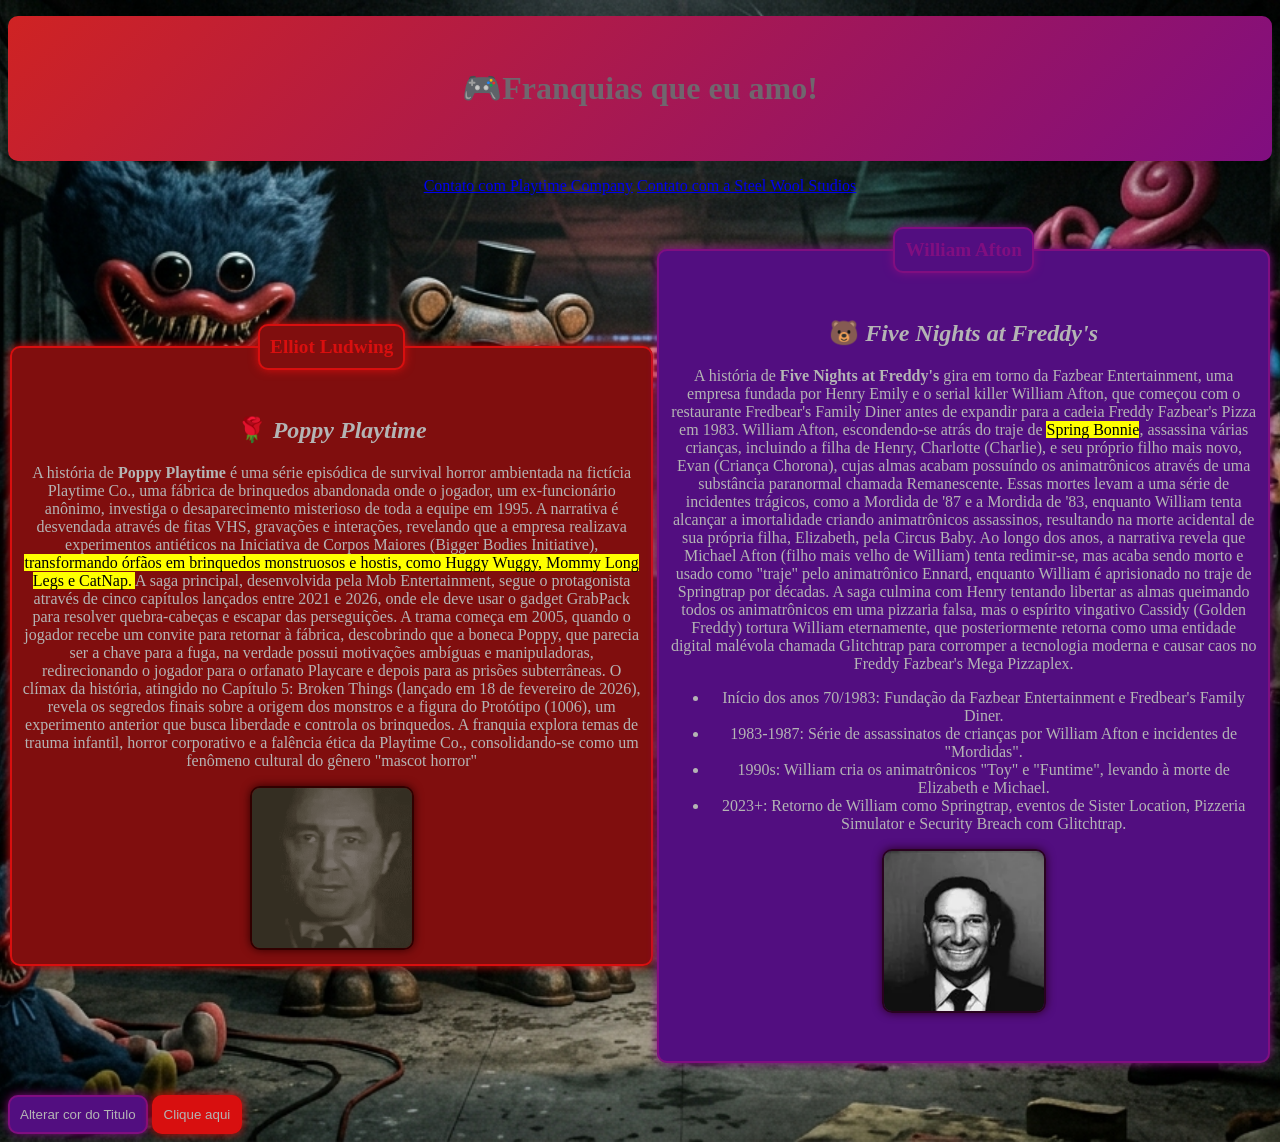
<file: index.html>
<!DOCTYPE html>
<html lang="pt-br">
<head>
    <meta charset="UTF-8">
    <meta name="viewport" content="width=device-width, initial-scale=1.0">
    <title>Poppy Playtime e Five Nights at Freddy's</title>
    <link rel="stylesheet" href="recuperacao.css">
    <link rel="stylesheet" href="https://cdnjs.cloudflare.com/ajax/libs/font-awesome/6.0.0-beta3/css/all.min.css">
    
</head>
  <script>
    src="recuperacao.js"
  </script>
<header id="header">
    <h1>🎮Franquias que eu amo!</h1>
</header>
    <div class="nav-container">
        <nav>
            <a href="https://poppy-playtime.fandom.com/wiki/Poppy_Playtime_(movie)" target="_blank">Contato com Playtime Company</a>
            <a href="https://steelwoolstudios.com/" target="_blank">Contato com a Steel Wool Studios</a>
           
        </nav>

    </div>
<body style="background-image: url('POPPY E FNAF.png'); background-size: cover; background-position: center; background-repeat: no-repeat;">
       <main>
     <div class="container">
        <div class="game">
            <fieldset class="fieldset-poppy">
            <h2> 🌹 <i>Poppy Playtime</i></h2>
            <p>A história de <strong>Poppy Playtime</strong> é uma série episódica de survival horror ambientada na fictícia Playtime Co., uma fábrica de brinquedos abandonada onde o jogador, um ex-funcionário anônimo, investiga o desaparecimento misterioso de toda a equipe em 1995.  A narrativa é desvendada através de fitas VHS, gravações e interações, revelando que a empresa realizava experimentos antiéticos na Iniciativa de Corpos Maiores (Bigger Bodies Initiative), <mark>transformando órfãos em brinquedos monstruosos e hostis, como Huggy Wuggy, Mommy Long Legs e CatNap. 
</mark>

            A saga principal, desenvolvida pela Mob Entertainment, segue o protagonista através de cinco capítulos lançados entre 2021 e 2026, onde ele deve usar o gadget GrabPack para resolver quebra-cabeças e escapar das perseguições.  A trama começa em 2005, quando o jogador recebe um convite para retornar à fábrica, descobrindo que a boneca Poppy, que parecia ser a chave para a fuga, na verdade possui motivações ambíguas e manipuladoras, redirecionando o jogador para o orfanato Playcare e depois para as prisões subterrâneas.

            O clímax da história, atingido no Capítulo 5: Broken Things (lançado em 18 de fevereiro de 2026), revela os segredos finais sobre a origem dos monstros e a figura do Protótipo (1006), um experimento anterior que busca liberdade e controla os brinquedos.  A franquia explora temas de trauma infantil, horror corporativo e a falência ética da Playtime Co., consolidando-se como um fenômeno cultural do gênero "mascot horror"
           
        </p> 
        <img class="img-poppy" src="Elliot.png" alt="Elliot Ludwing"><br>
        <legend class="legend-poppy">Elliot Ludwing</legend>


        </fieldset >

        </div>
        <div class="game">
            <fieldset class="fieldset-fnaf">
            <h2> 🐻 <i>Five Nights at Freddy's</i></h2>
            <p>A história de <strong>Five Nights at Freddy's</strong> gira em torno da Fazbear Entertainment, uma empresa fundada por Henry Emily e o serial killer William Afton, que começou com o restaurante Fredbear's Family Diner antes de expandir para a cadeia Freddy Fazbear's Pizza em 1983. 
             
             William Afton, escondendo-se atrás do traje de <mark>Spring Bonnie</mark>, assassina várias crianças, incluindo a filha de Henry, Charlotte (Charlie), e seu próprio filho mais novo, Evan (Criança Chorona), cujas almas acabam possuíndo os animatrônicos através de uma substância paranormal chamada Remanescente.  Essas mortes levam a uma série de incidentes trágicos, como a Mordida de '87 e a Mordida de '83, enquanto William tenta alcançar a imortalidade criando animatrônicos assassinos, resultando na morte acidental de sua própria filha, Elizabeth, pela Circus Baby. 

            Ao longo dos anos, a narrativa revela que Michael Afton (filho mais velho de William) tenta redimir-se, mas acaba sendo morto e usado como "traje" pelo animatrônico Ennard, enquanto William é aprisionado no traje de Springtrap por décadas.  A saga culmina com Henry tentando libertar as almas queimando todos os animatrônicos em uma pizzaria falsa, mas o espírito vingativo Cassidy (Golden Freddy) tortura William eternamente, que posteriormente retorna como uma entidade digital malévola chamada Glitchtrap para corromper a tecnologia moderna e causar caos no Freddy Fazbear's Mega Pizzaplex.
           
          <ul>
            <li>Início dos anos 70/1983: Fundação da Fazbear Entertainment e Fredbear's Family Diner.</li>
            <li>1983-1987: Série de assassinatos de crianças por William Afton e incidentes de "Mordidas".</li>
            <li>1990s: William cria os animatrônicos "Toy" e "Funtime", levando à morte de Elizabeth e Michael.</li>
            <li>2023+: Retorno de William como Springtrap, eventos de Sister Location, Pizzeria Simulator e Security Breach com Glitchtrap.</li>

          </ul>
          <img class="img-fnaf" src="William Afton.png" alt="William Afton">
        </p> <br>
        <legend class="legend-fnaf">William Afton</legend>
        </div>
     </div>
     </fieldset>
     </main>
  <button id="btn-titulo">Alterar cor do Titulo</button>
   <button id="btn-botao" onclick="alert('Botão clicado!')">Clique aqui</button>
</body></html>
</file>
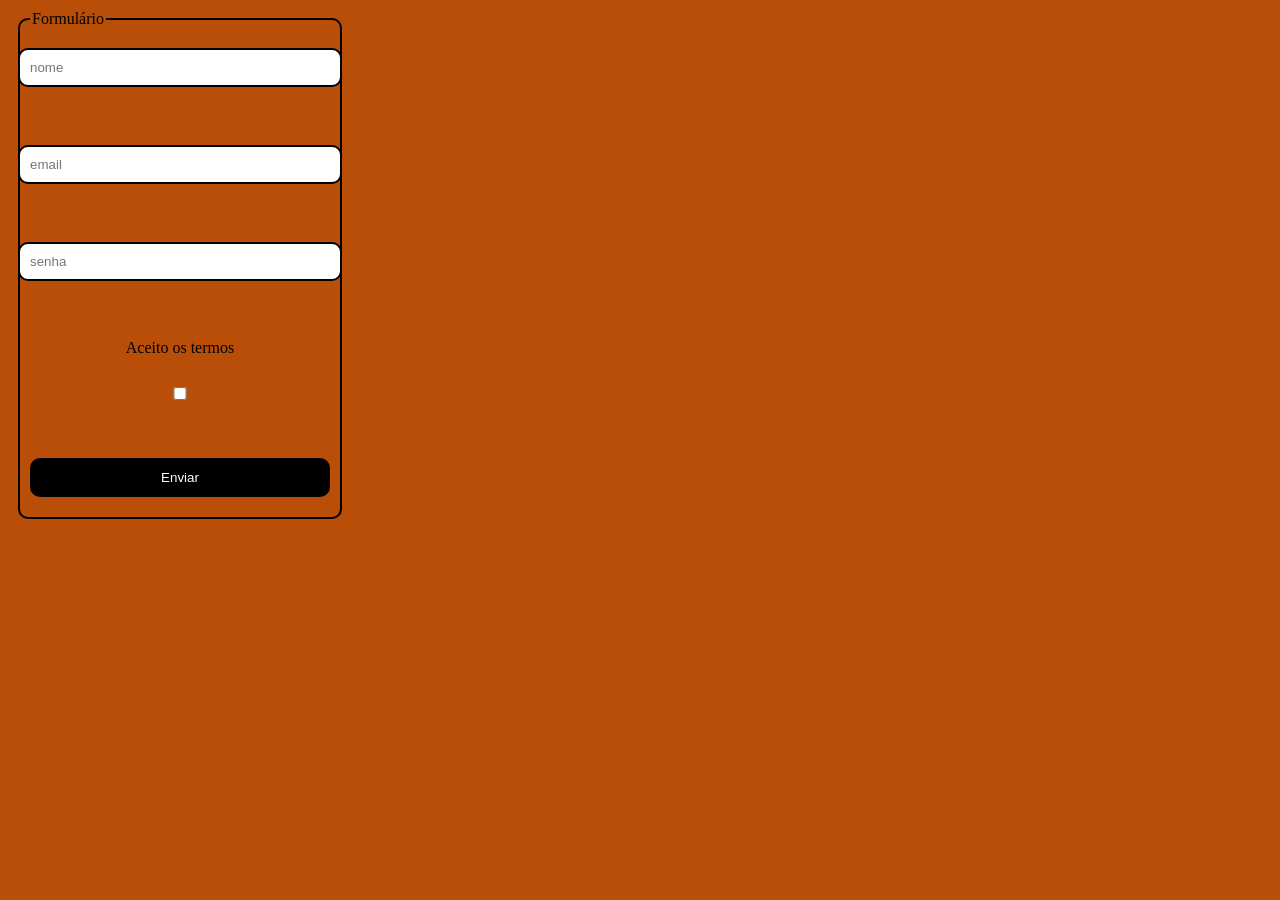
<file: formulario.html>
<!DOCTYPE html>
<html lang="pt-br">
<head>
    <meta charset="UTF-8">
    <meta name="viewport" content="width=device-width, initial-scale=1.0">
    <title>não sei</title>
    <link rel="stylesheet" href="formulario.css">
</head>
<body>
    <fieldset id="fieldset">
        <legend>Formulário</legend>
     <form id="form">
        <input type="text" placeholder="nome" required><br>
        <input type="email" placeholder="email" required><br>
        <input type="password" placeholder="senha" required><br>
        <label for="termos">Aceito os termos</label>
        <input type="checkbox" id="termos" name="termos" required><br>
        <input type="submit" value="Enviar">
     </form>
     </fieldset>
</body> 
</html>
</file>
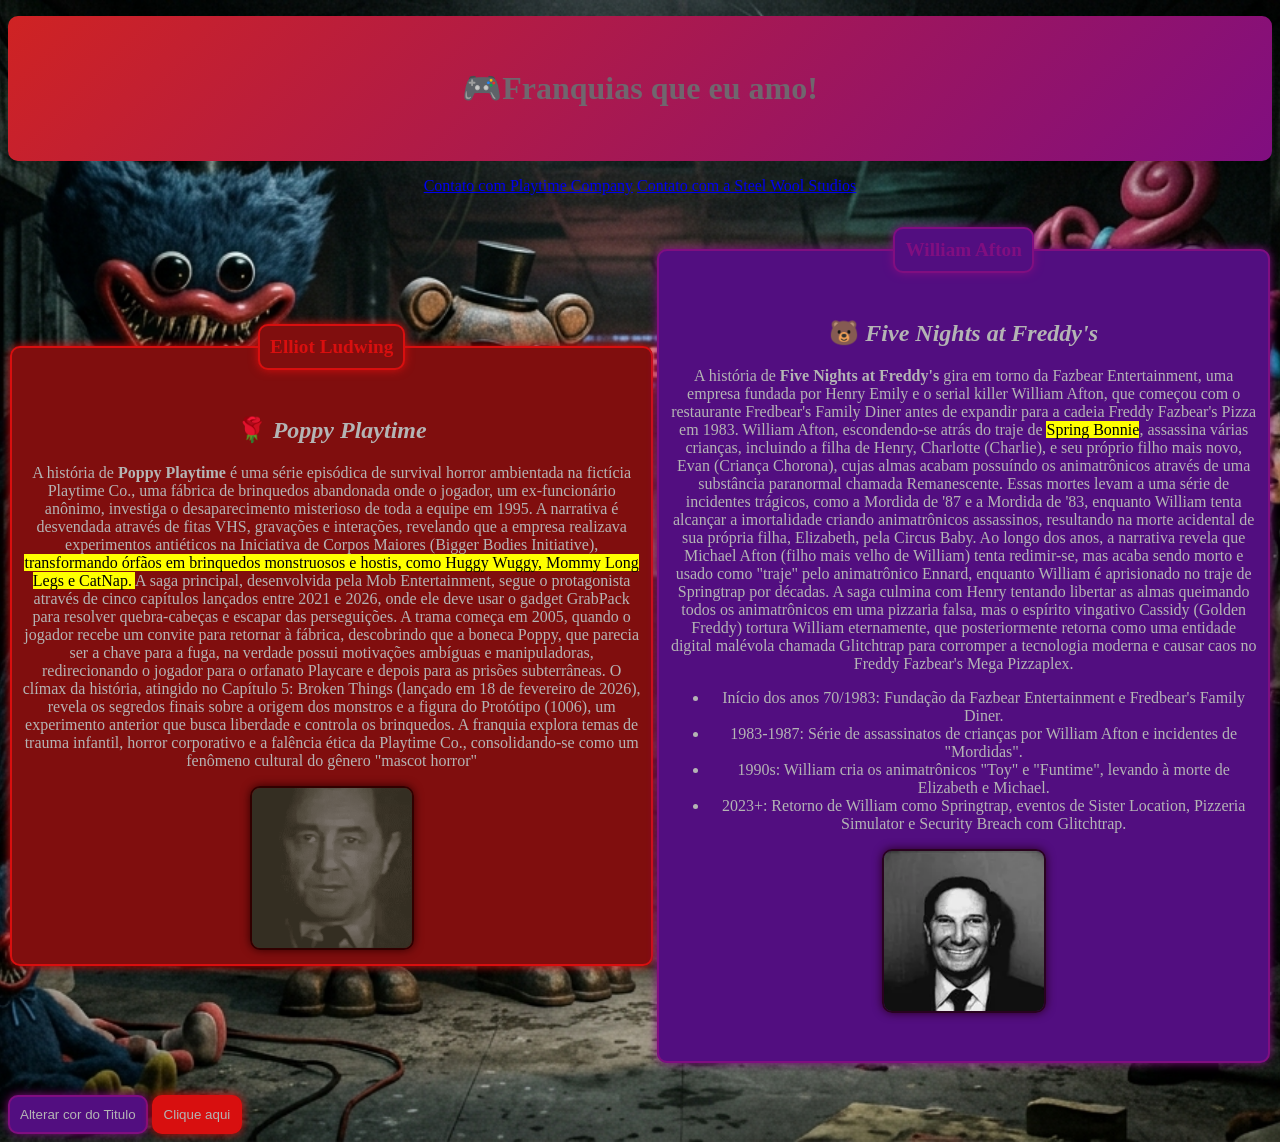
<file: recuperacao.html>
<!DOCTYPE html>
<html lang="pt-br">
<head>
    <meta charset="UTF-8">
    <meta name="viewport" content="width=device-width, initial-scale=1.0">
    <title>Poppy Playtime e Five Nights at Freddy's</title>
    <link rel="stylesheet" href="recuperacao.css">
    <link rel="stylesheet" href="https://cdnjs.cloudflare.com/ajax/libs/font-awesome/6.0.0-beta3/css/all.min.css">
    
</head>
  <script>
    src="recuperacao.js"
  </script>
<header id="header">
    <h1>🎮Franquias que eu amo!</h1>
</header>
    <div class="nav-container">
        <nav>
            <a href="https://poppy-playtime.fandom.com/wiki/Poppy_Playtime_(movie)" target="_blank">Contato com Playtime Company</a>
            <a href="https://steelwoolstudios.com/" target="_blank">Contato com a Steel Wool Studios</a>
           
        </nav>

    </div>
<body style="background-image: url('POPPY E FNAF.png'); background-size: cover; background-position: center; background-repeat: no-repeat;">
       <main>
     <div class="container">
        <div class="game">
            <fieldset class="fieldset-poppy">
            <h2> 🌹 <i>Poppy Playtime</i></h2>
            <p>A história de <strong>Poppy Playtime</strong> é uma série episódica de survival horror ambientada na fictícia Playtime Co., uma fábrica de brinquedos abandonada onde o jogador, um ex-funcionário anônimo, investiga o desaparecimento misterioso de toda a equipe em 1995.  A narrativa é desvendada através de fitas VHS, gravações e interações, revelando que a empresa realizava experimentos antiéticos na Iniciativa de Corpos Maiores (Bigger Bodies Initiative), <mark>transformando órfãos em brinquedos monstruosos e hostis, como Huggy Wuggy, Mommy Long Legs e CatNap. 
</mark>

            A saga principal, desenvolvida pela Mob Entertainment, segue o protagonista através de cinco capítulos lançados entre 2021 e 2026, onde ele deve usar o gadget GrabPack para resolver quebra-cabeças e escapar das perseguições.  A trama começa em 2005, quando o jogador recebe um convite para retornar à fábrica, descobrindo que a boneca Poppy, que parecia ser a chave para a fuga, na verdade possui motivações ambíguas e manipuladoras, redirecionando o jogador para o orfanato Playcare e depois para as prisões subterrâneas.

            O clímax da história, atingido no Capítulo 5: Broken Things (lançado em 18 de fevereiro de 2026), revela os segredos finais sobre a origem dos monstros e a figura do Protótipo (1006), um experimento anterior que busca liberdade e controla os brinquedos.  A franquia explora temas de trauma infantil, horror corporativo e a falência ética da Playtime Co., consolidando-se como um fenômeno cultural do gênero "mascot horror"
           
        </p> 
        <img class="img-poppy" src="Elliot.png" alt="Elliot Ludwing"><br>
        <legend class="legend-poppy">Elliot Ludwing</legend>


        </fieldset >

        </div>
        <div class="game">
            <fieldset class="fieldset-fnaf">
            <h2> 🐻 <i>Five Nights at Freddy's</i></h2>
            <p>A história de <strong>Five Nights at Freddy's</strong> gira em torno da Fazbear Entertainment, uma empresa fundada por Henry Emily e o serial killer William Afton, que começou com o restaurante Fredbear's Family Diner antes de expandir para a cadeia Freddy Fazbear's Pizza em 1983. 
             
             William Afton, escondendo-se atrás do traje de <mark>Spring Bonnie</mark>, assassina várias crianças, incluindo a filha de Henry, Charlotte (Charlie), e seu próprio filho mais novo, Evan (Criança Chorona), cujas almas acabam possuíndo os animatrônicos através de uma substância paranormal chamada Remanescente.  Essas mortes levam a uma série de incidentes trágicos, como a Mordida de '87 e a Mordida de '83, enquanto William tenta alcançar a imortalidade criando animatrônicos assassinos, resultando na morte acidental de sua própria filha, Elizabeth, pela Circus Baby. 

            Ao longo dos anos, a narrativa revela que Michael Afton (filho mais velho de William) tenta redimir-se, mas acaba sendo morto e usado como "traje" pelo animatrônico Ennard, enquanto William é aprisionado no traje de Springtrap por décadas.  A saga culmina com Henry tentando libertar as almas queimando todos os animatrônicos em uma pizzaria falsa, mas o espírito vingativo Cassidy (Golden Freddy) tortura William eternamente, que posteriormente retorna como uma entidade digital malévola chamada Glitchtrap para corromper a tecnologia moderna e causar caos no Freddy Fazbear's Mega Pizzaplex.
           
          <ul>
            <li>Início dos anos 70/1983: Fundação da Fazbear Entertainment e Fredbear's Family Diner.</li>
            <li>1983-1987: Série de assassinatos de crianças por William Afton e incidentes de "Mordidas".</li>
            <li>1990s: William cria os animatrônicos "Toy" e "Funtime", levando à morte de Elizabeth e Michael.</li>
            <li>2023+: Retorno de William como Springtrap, eventos de Sister Location, Pizzeria Simulator e Security Breach com Glitchtrap.</li>

          </ul>
          <img class="img-fnaf" src="William Afton.png" alt="William Afton">
        </p> <br>
        <legend class="legend-fnaf">William Afton</legend>
        </div>
     </div>
     </fieldset>
     </main>
  <button id="btn-titulo">Alterar cor do Titulo</button>
   <button id="btn-botao" onclick="alert('Botão clicado!')">Clique aqui</button>
</body></html>
</file>
<file: recuperacao.css>
#header {
    background-color: #520e80;
    color: #70666e;
    
    background: linear-gradient(135deg, #cf2323, #800e80);
    padding: 2rem;
    margin-top: 1rem;
    text-align: center;
    border-radius: 10px;
}

.container {
    display: flex;
    justify-content: center;
    align-items: center;
    height: 100vh;
    color: #fff;
}

.fieldset-poppy {
    background-color: #800e0e;
    color: #b4b4b4;
    padding: 10px;
    text-align: center;
    border-radius: 10px;
    border: 2px solid #d80f0f;
    box-shadow: 0 0 10px #d80f0f;
}

.fieldset-fnaf {
    background-color: #520e80;
    color: #b4b4b4;
    padding: 10px;
    text-align: center;
    border-radius: 10px;
    border: 2px solid #800e80;
    box-shadow: 0 0 10px #800e80;
}

.img-poppy {
    width: 10rem;
    height: 10rem;
    border-radius: 10px;
    border: 2px solid #300000;
    box-shadow: 0 0 10px #300000;
    cursor: pointer;
    
}

.img-fnaf {
    width: 10rem;
    height: 10rem;
    border-radius: 10px;
    border: 2px solid #29021f;
    box-shadow: 0 0 10px #29021f;
    cursor: pointer;
    
}
img:hover {
    transform: scale(1.1);
    transition: all 0.3s;
    box-shadow: 0 0 20px #29021f;

}

.nav-container {
    display: flex;
    justify-content: center;
    text-align: center; 
    margin-top: 1rem;
    
   
}

.legend-poppy {
    color: #d80f0f;
    font-size: 1.2rem;
    font-weight: bold;
    margin-top: 1rem;
    margin-bottom: 1rem;
    border: 2px solid #d80f0f;
    border-radius: 10px;
    padding: 10px;
    background-color: #800e0e;
    box-shadow: 0 0 10px #d80f0f;
    cursor: pointer;
    transition: all 0.3s;
}

.legend-fnaf {
    color: #800e80; 
    font-size: 1.2rem;
    font-weight: bold;
    margin-top: 1rem;
    margin-bottom: 1rem;
    border: 2px solid #800e80;
    border-radius: 10px;
    padding: 10px;
    background-color: #520e80;
    box-shadow: 0 0 10px #800e80;
    cursor: pointer;
    transition: all 0.3s;
}

.legend-poppy:hover {
    transform: scale(1.1);
    box-shadow: 0 0 20px #d80f0f;
}

.legend-fnaf:hover {
    transform: scale(1.1);
    box-shadow: 0 0 20px #800e80;
}

button {
    background-color: #520e80;
    color: #b4b4b4;
    padding: 10px;
    text-align: center;
    border-radius: 10px;
    border: 2px solid #800e80;
    box-shadow: 0 0 10px #800e80;
    cursor: pointer;
    transition: all 0.3s;
}

button:hover {
    transform: scale(1.1);
    box-shadow: 0 0 20px #800e80;
}

#btn-botao {
    background-color: #d80f0f;
    color: #b4b4b4;
    padding: 10px;
    text-align: center;
    border-radius: 10px;
    border: 2px solid #d80f0f;
    box-shadow: 0 0 10px #d80f0f;
    cursor: pointer;
    transition: all 0.3s;
}

#btn-botao:hover {
    transform: scale(1.1);
    box-shadow: 0 0 20px #d80f0f;
}
</file>
<file: formulario.css>
body {
    background-color: #b84e07;
}
#form {
    display: flex;
    flex-direction: column;
    align-items: center;
    justify-content: center;
    gap: 10px;
}
#fieldset {
    
    border: 2px solid #000;
    border-radius: 10px;
    padding: 10px;
    margin: 10px;
    width: 300px;
}
#form input {
    width: 100%;
    padding: 10px;
    border: 2px solid #000;
    border-radius: 10px;
    margin: 10px;
}
#form input[type="submit"] {
        background-color: #000;
        color: #fff;
    }
#form input[type="submit"]:hover {
    background-color: #fff;
    color: #000;
}
#form label {
    margin: 10px;
}
#form input[type="checkbox"] {
    margin: 10px;
}
</file>
